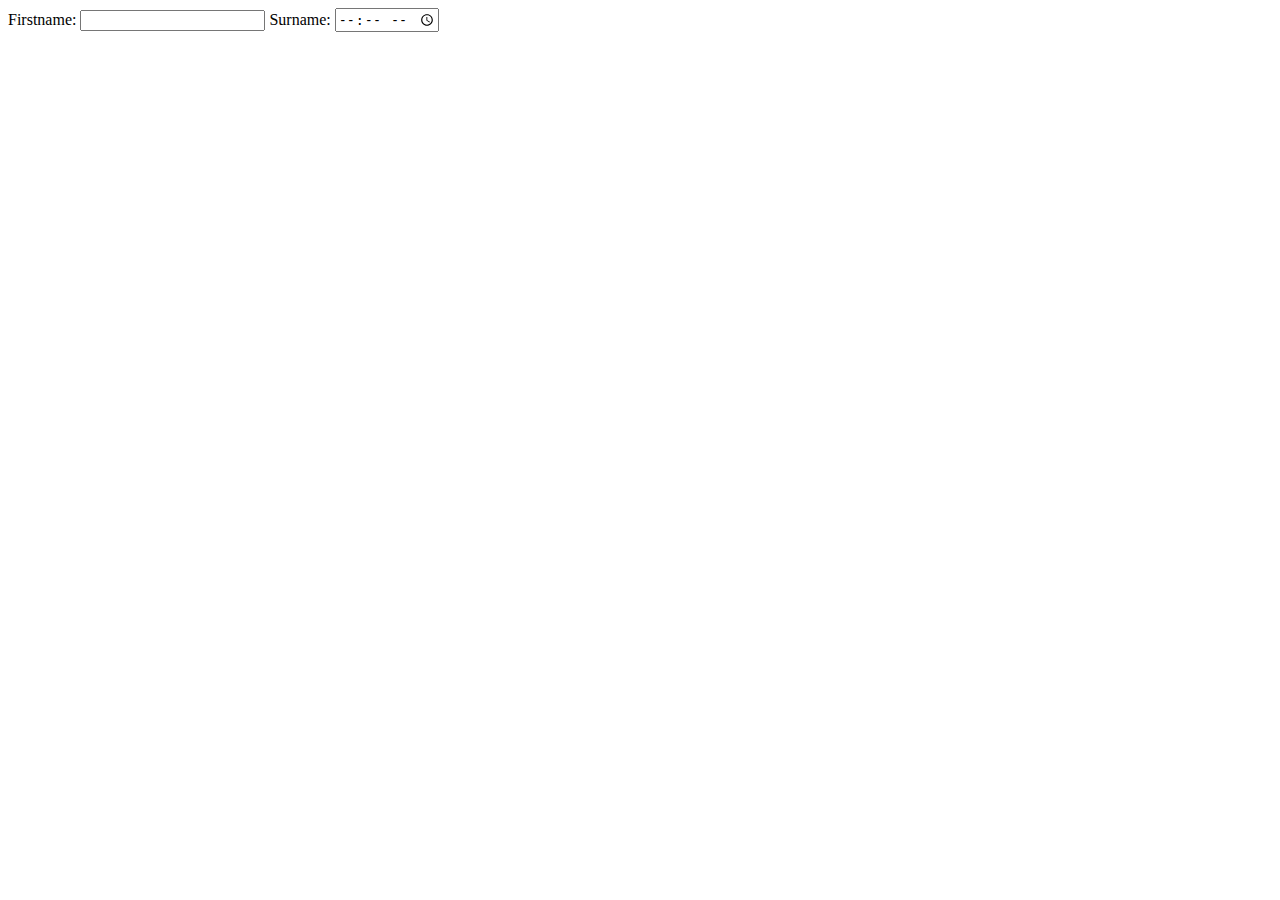
<file: index.html>
<!DOCTYPE html>
<html lang="en">
<head>
    <meta charset="UTF-8">
    <meta name="viewport" content="width=device-width, initial-scale=1.0">
    <title>form</title>
</head>
<body>
    <form action="">
        <label for="">Firstname:</label>
        <input type="text">
        <label for="">Surname:</label>
        <input type="time">
    </form>
</body>
</html>
</file>
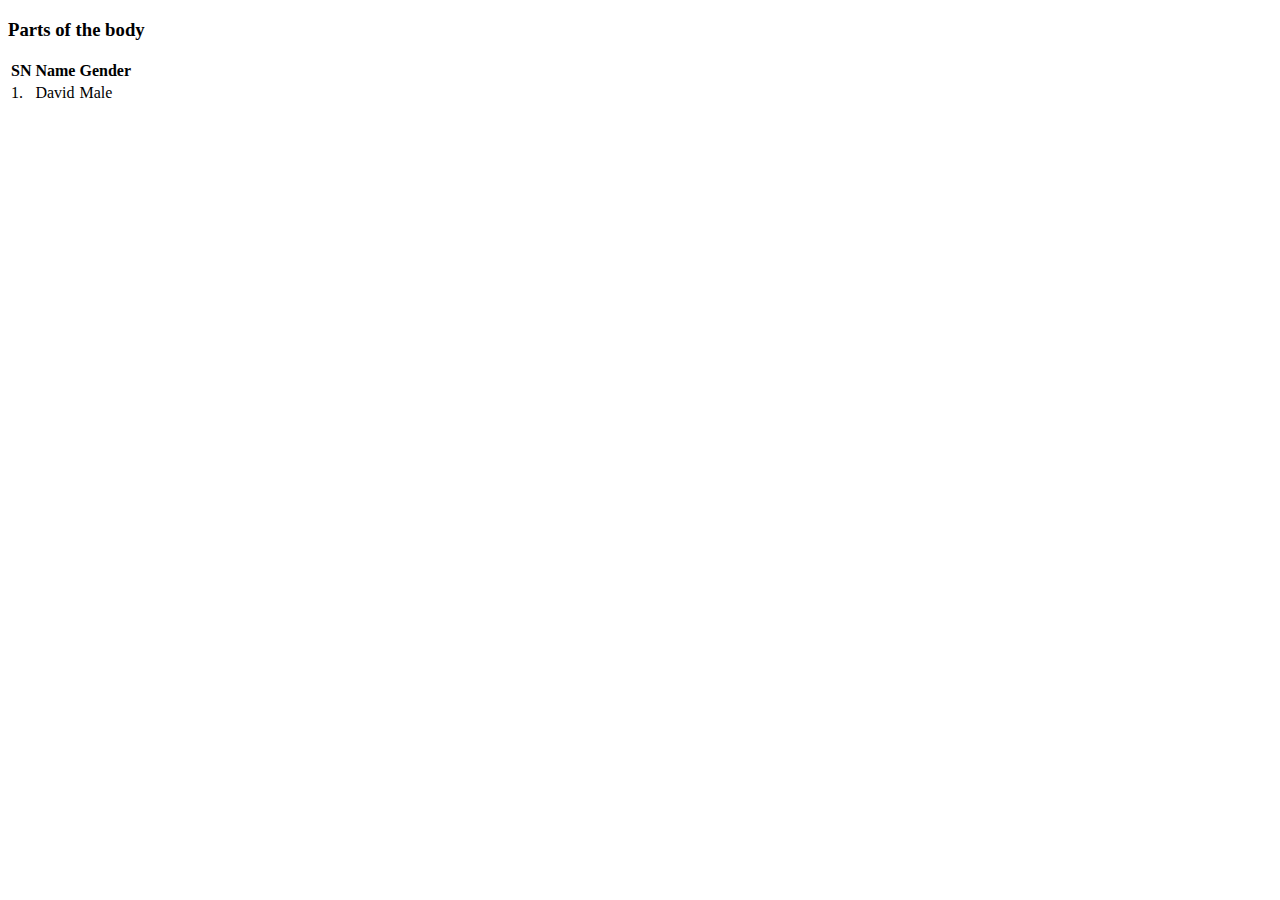
<file: assig.html>
<!DOCTYPE html>
<html>
<head>
<title>www.folakey.com</title>
</head>

<body>
    



     
<!--Types Listing-->
<!--Ordered list-->
<h3>Parts of the body </h3>
<table>
    <tr>
        <th>SN</th>
        <th>Name</th>
        <th>Gender</th>
    </tr>
    <tr>
        <td>1.</td>
        <td>David</td>
        <td>Male</td>
    </tr>
</table>

</body>
</html>
</file>
